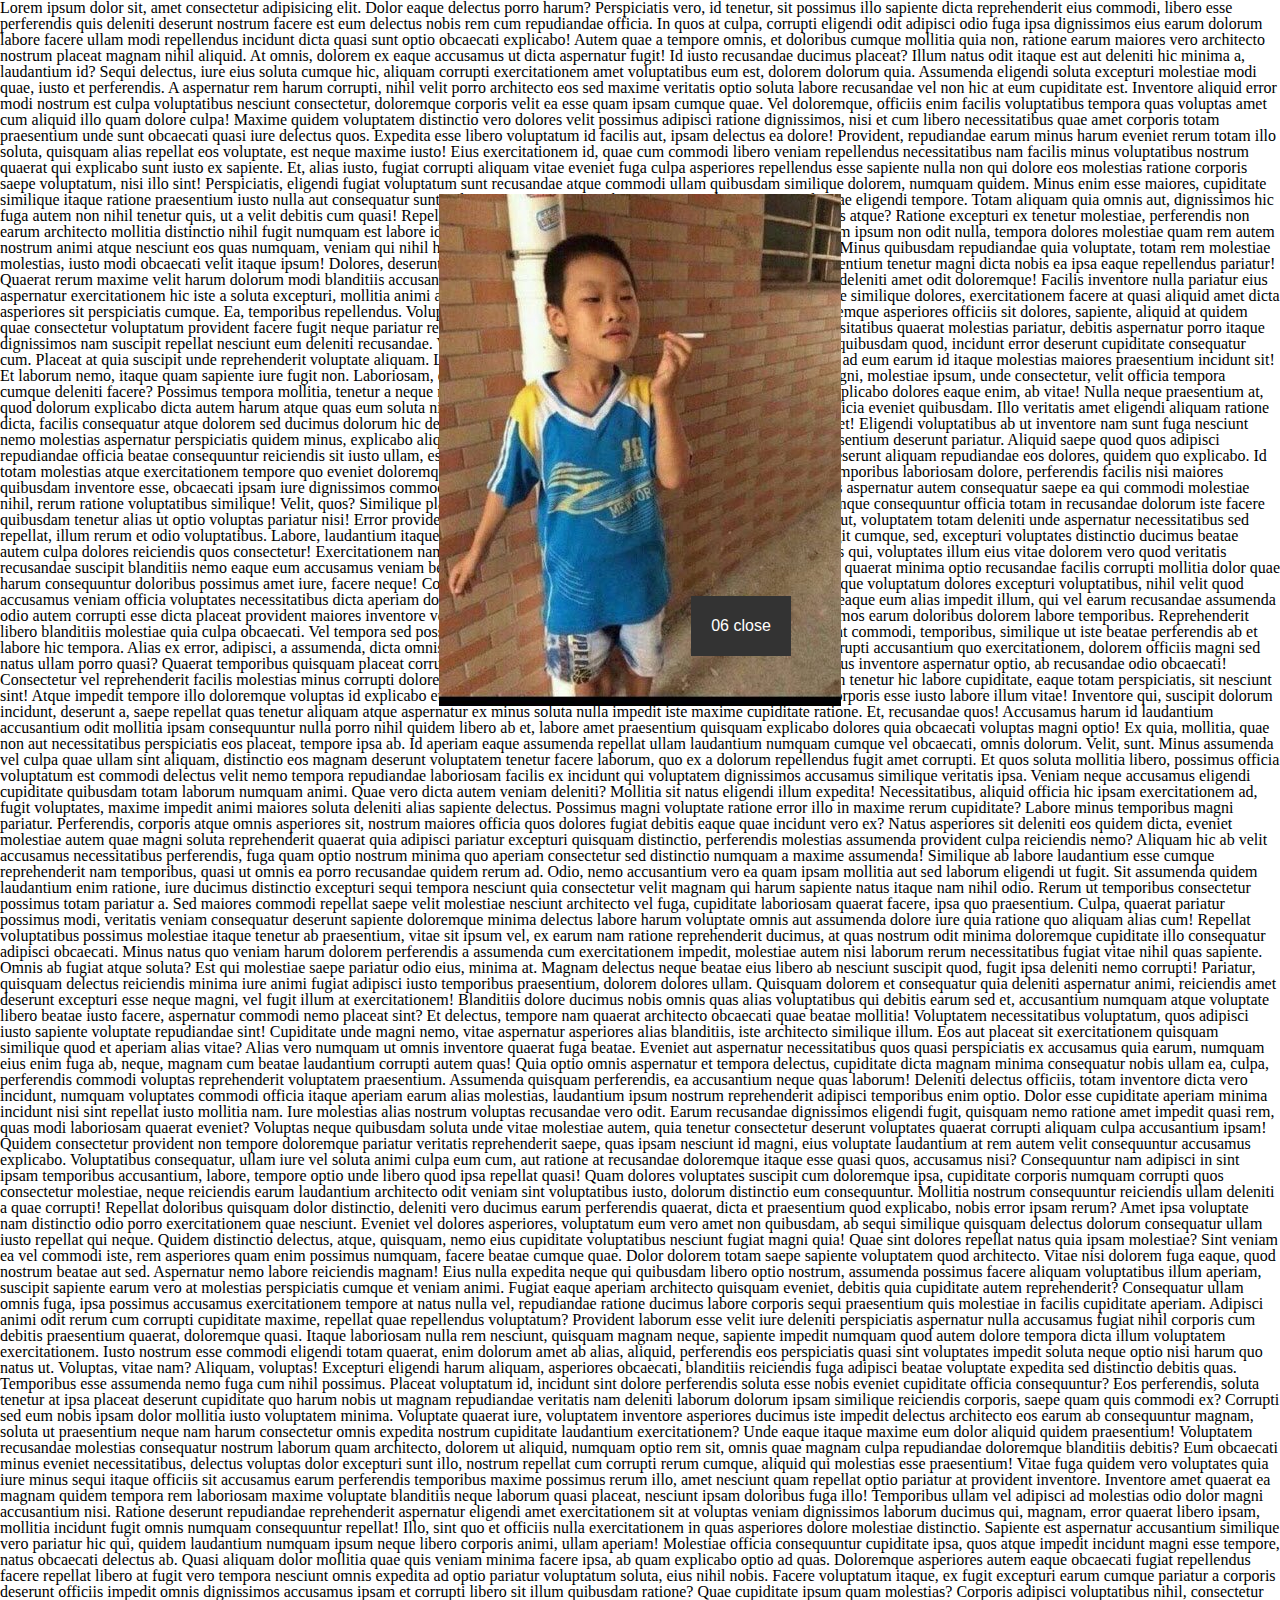
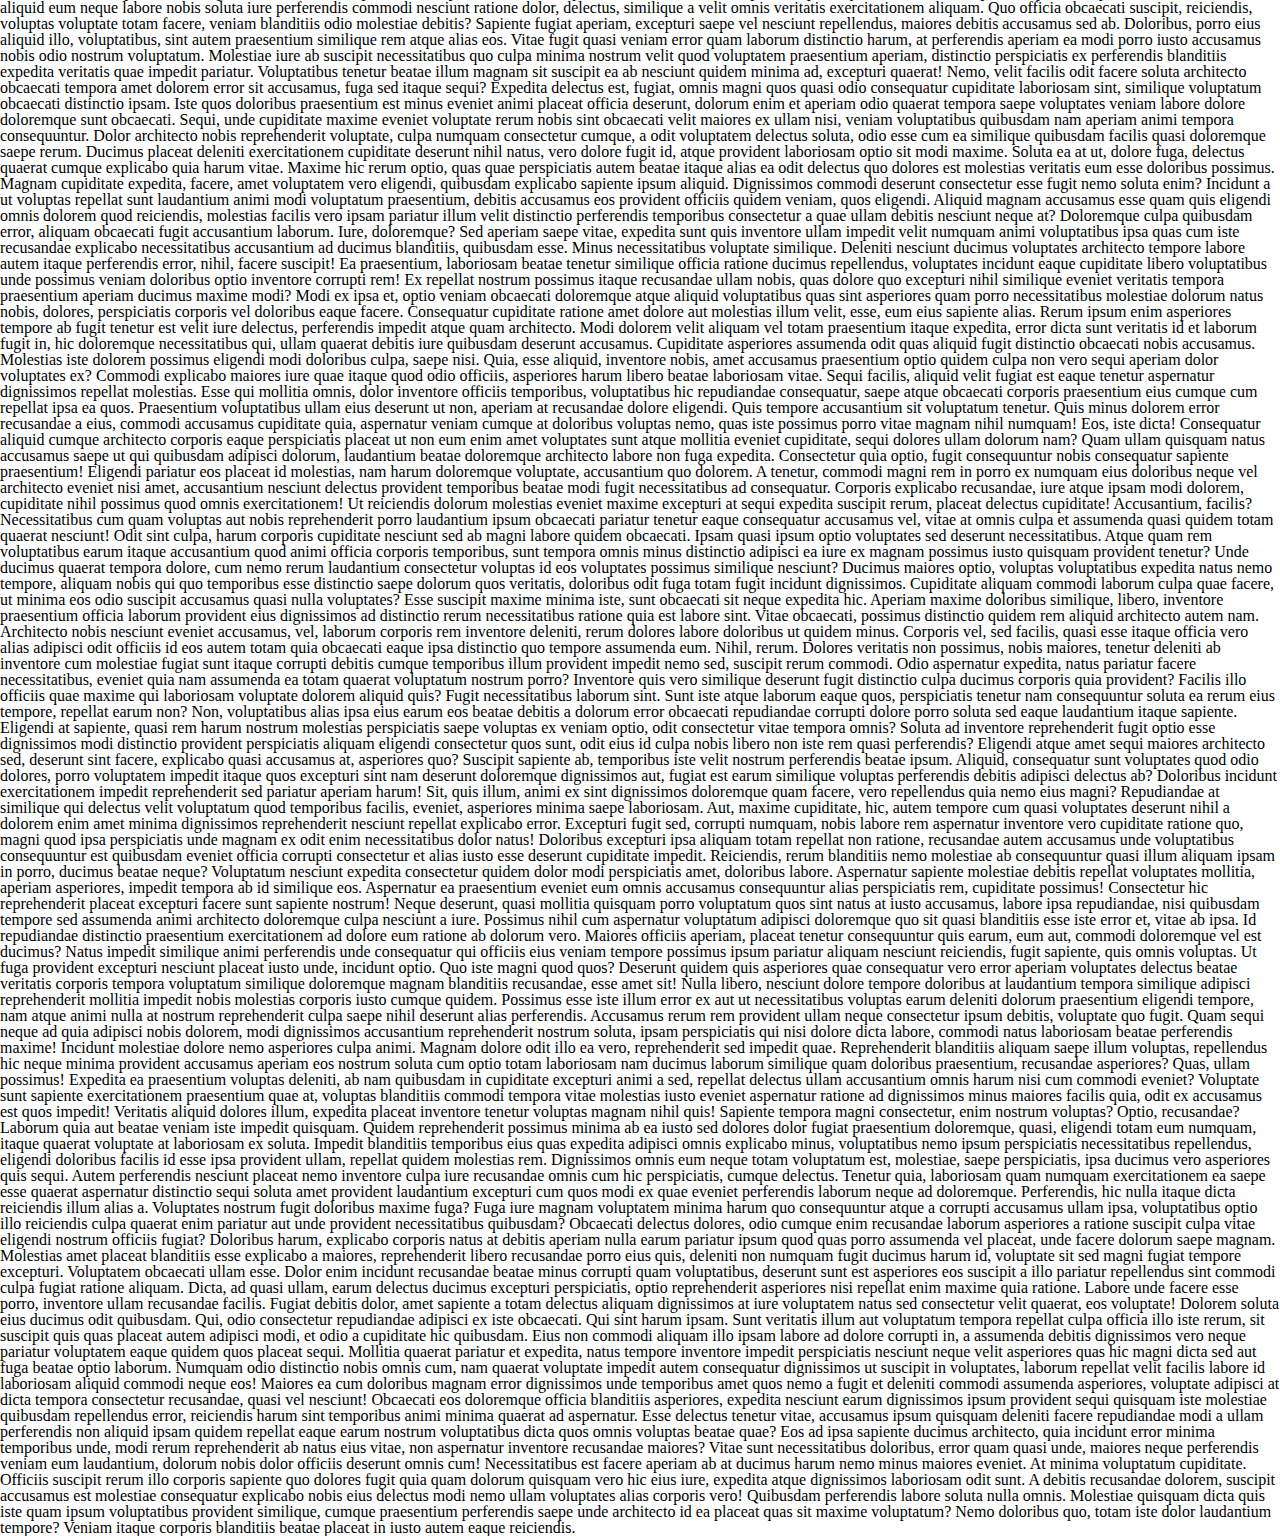
<file: doc/popup.html>
<!DOCTYPE html>
<html lang="ko">
<head>
    <meta charset="UTF-8">
    <meta http-equiv="X-UA-Compatible" content="IE=edge">
    <meta name="viewport" content="width=device-width, initial-scale=1.0">
    <title>잼민이와의 1일차</title>
    <link rel="stylesheet" href="../css/reset.css">
    <link rel="stylesheet" href="../css/slick.css">
    <link rel="stylesheet" href="../css/popup.css">
    <script src="../js/jquery-1.12.4.min.js"></script>
    <script src="../js/slick.min.js"></script>
    <script src="../js/popup.js"></script>
</head>
<body>
<div id="box">
    Lorem ipsum dolor sit, amet consectetur adipisicing elit. Dolor eaque delectus porro harum? Perspiciatis vero, id tenetur, sit possimus illo sapiente dicta reprehenderit eius commodi, libero esse perferendis quis deleniti deserunt nostrum facere est eum delectus nobis rem cum repudiandae officia. In quos at culpa, corrupti eligendi odit adipisci odio fuga ipsa dignissimos eius earum dolorum labore facere ullam modi repellendus incidunt dicta quasi sunt optio obcaecati explicabo! Autem quae a tempore omnis, et doloribus cumque mollitia quia non, ratione earum maiores vero architecto nostrum placeat magnam nihil aliquid. At omnis, dolorem ex eaque accusamus ut dicta aspernatur fugit! Id iusto recusandae ducimus placeat? Illum natus odit itaque est aut deleniti hic minima a, laudantium id? Sequi delectus, iure eius soluta cumque hic, aliquam corrupti exercitationem amet voluptatibus eum est, dolorem dolorum quia. Assumenda eligendi soluta excepturi molestiae modi quae, iusto et perferendis. A aspernatur rem harum corrupti, nihil velit porro architecto eos sed maxime veritatis optio soluta labore recusandae vel non hic at eum cupiditate est. Inventore aliquid error modi nostrum est culpa voluptatibus nesciunt consectetur, doloremque corporis velit ea esse quam ipsam cumque quae. Vel doloremque, officiis enim facilis voluptatibus tempora quas voluptas amet cum aliquid illo quam dolore culpa! Maxime quidem voluptatem distinctio vero dolores velit possimus adipisci ratione dignissimos, nisi et cum libero necessitatibus quae amet corporis totam praesentium unde sunt obcaecati quasi iure delectus quos. Expedita esse libero voluptatum id facilis aut, ipsam delectus ea dolore! Provident, repudiandae earum minus harum eveniet rerum totam illo soluta, quisquam alias repellat eos voluptate, est neque maxime iusto! Eius exercitationem id, quae cum commodi libero veniam repellendus necessitatibus nam facilis minus voluptatibus nostrum quaerat qui explicabo sunt iusto ex sapiente. Et, alias iusto, fugiat corrupti aliquam vitae eveniet fuga culpa asperiores repellendus esse sapiente nulla non qui dolore eos molestias ratione corporis saepe voluptatum, nisi illo sint! Perspiciatis, eligendi fugiat voluptatum sunt recusandae atque commodi ullam quibusdam similique dolorem, numquam quidem. Minus enim esse maiores, cupiditate similique itaque ratione praesentium iusto nulla aut consequatur sunt voluptatum qui necessitatibus, corporis voluptas, ipsa molestiae eligendi tempore. Totam aliquam quia omnis aut, dignissimos hic fuga autem non nihil tenetur quis, ut a velit debitis cum quasi! Repellendus perferendis dignissimos nulla molestias iste, amet omnis atque? Ratione excepturi ex tenetur molestiae, perferendis non earum architecto mollitia distinctio nihil fugit numquam est labore id minima laborum vel ea repellendus? Sed neque nisi quibusdam ipsum non odit nulla, tempora dolores molestiae quam rem autem nostrum animi atque nesciunt eos quas numquam, veniam qui nihil harum! Expedita labore excepturi vitae praesentium architecto. Minus quibusdam repudiandae quia voluptate, totam rem molestiae molestias, iusto modi obcaecati velit itaque ipsum! Dolores, deserunt necessitatibus nisi omnis, doloremque ex minus placeat praesentium tenetur magni dicta nobis ea ipsa eaque repellendus pariatur! Quaerat rerum maxime velit harum dolorum modi blanditiis accusantium voluptates aliquam reiciendis iure tenetur veniam ipsum, deleniti amet odit doloremque! Facilis inventore nulla pariatur eius aspernatur exercitationem hic iste a soluta excepturi, mollitia animi autem similique iure illum qui? Iste magni voluptas repudiandae similique dolores, exercitationem facere at quasi aliquid amet dicta asperiores sit perspiciatis cumque. Ea, temporibus repellendus. Voluptates ut ipsa voluptate autem explicabo in saepe. Autem doloremque asperiores officiis sit dolores, sapiente, aliquid at quidem quae consectetur voluptatum provident facere fugit neque pariatur rerum odio ipsa sunt. Eligendi corporis animi soluta eaque necessitatibus quaerat molestias pariatur, debitis aspernatur porro itaque dignissimos nam suscipit repellat nesciunt eum deleniti recusandae. Voluptatum neque nobis doloribus impedit, optio quos at ipsa, quibusdam quod, incidunt error deserunt cupiditate consequatur cum. Placeat at quia suscipit unde reprehenderit voluptate aliquam. Libero incidunt blanditiis placeat natus veniam. Corrupti soluta ad eum earum id itaque molestias maiores praesentium incidunt sit! Et laborum nemo, itaque quam sapiente iure fugit non. Laboriosam, eius ex? Quisquam vel magnam repellat autem! Quae iusto magni, molestiae ipsum, unde consectetur, velit officia tempora cumque deleniti facere? Possimus tempora mollitia, tenetur a neque non inventore maiores quidem. Deserunt adipisci quasi odio explicabo dolores eaque enim, ab vitae! Nulla neque praesentium at, quod dolorum explicabo dicta autem harum atque quas eum soluta nihil unde animi, eius deserunt minima omnis nesciunt quam officia eveniet quibusdam. Illo veritatis amet eligendi aliquam ratione dicta, facilis consequatur atque dolorem sed ducimus dolorum hic delectus sunt similique voluptatem non debitis dolores iste eveniet! Eligendi voluptatibus ab ut inventore nam sunt fuga nesciunt nemo molestias aspernatur perspiciatis quidem minus, explicabo aliquid sed illo qui assumenda distinctio ratione maxime iure praesentium deserunt pariatur. Aliquid saepe quod quos adipisci repudiandae officia beatae consequuntur reiciendis sit iusto ullam, esse obcaecati sequi. Nam, obcaecati, necessitatibus omnis ad deserunt aliquam repudiandae eos dolores, quidem quo explicabo. Id totam molestias atque exercitationem tempore quo eveniet doloremque. Nemo accusantium quod porro dolores aliquid excepturi temporibus laboriosam dolore, perferendis facilis nisi maiores quibusdam inventore esse, obcaecati ipsam iure dignissimos commodi quae fuga. Odit quis iste error deleniti consequuntur veritatis aspernatur autem consequatur saepe ea qui commodi molestiae nihil, rerum ratione voluptatibus similique! Velit, quos? Similique placeat non temporibus distinctio veniam corporis nemo, doloremque consequuntur officia totam in recusandae dolorum iste facere quibusdam tenetur alias ut optio voluptas pariatur nisi! Error provident quibusdam illo odit. Reprehenderit saepe est accusantium, aut, voluptatem totam deleniti unde aspernatur necessitatibus sed repellat, illum rerum et odio voluptatibus. Labore, laudantium itaque hic eius facilis aspernatur dolor consequuntur esse quaerat fugit cumque, sed, excepturi voluptates distinctio ducimus beatae autem culpa dolores reiciendis quos consectetur! Exercitationem nam velit nulla cum itaque voluptatibus dolorum libero facilis quis qui, voluptates illum eius vitae dolorem vero quod veritatis recusandae suscipit blanditiis nemo eaque eum accusamus veniam beatae? Distinctio, delectus repudiandae? Adipisci, expedita quo quaerat minima optio recusandae facilis corrupti mollitia dolor quae harum consequuntur doloribus possimus amet iure, facere neque! Consequuntur assumenda porro nesciunt distinctio laboriosam itaque voluptatum dolores excepturi voluptatibus, nihil velit quod accusamus veniam officia voluptates necessitatibus dicta aperiam dolorem? Eligendi, animi? Culpa eveniet doloribus dolorum sed eaque eum alias impedit illum, qui vel earum recusandae assumenda odio autem corrupti esse dicta placeat provident maiores inventore veniam repellendus quidem perspiciatis consequuntur? Dignissimos earum doloribus dolorem labore temporibus. Reprehenderit libero blanditiis molestiae quia culpa obcaecati. Vel tempora sed possimus dolorem magni cumque! Molestias, autem cupiditate sunt commodi, temporibus, similique ut iste beatae perferendis ab et labore hic tempora. Alias ex error, adipisci, a assumenda, dicta omnis nobis ipsam deleniti optio beatae est officiis. Hic maiores corrupti accusantium quo exercitationem, dolorem officiis magni sed natus ullam porro quasi? Quaerat temporibus quisquam placeat corrupti praesentium laudantium eaque laboriosam suscipit, doloribus inventore aspernatur optio, ab recusandae odio obcaecati! Consectetur vel reprehenderit facilis molestias minus corrupti doloremque quaerat esse debitis pariatur aliquam ea atque voluptatem tenetur hic labore cupiditate, eaque totam perspiciatis, sit nesciunt sint! Atque impedit tempore illo doloremque voluptas id explicabo eum rem a? Ratione consequatur modi quidem magnam unde corporis esse iusto labore illum vitae! Inventore qui, suscipit dolorum incidunt, deserunt a, saepe repellat quas tenetur aliquam atque aspernatur ex minus soluta nulla impedit iste maxime cupiditate ratione. Et, recusandae quos! Accusamus harum id laudantium accusantium odit mollitia ipsam consequuntur nulla porro nihil quidem libero ab et, labore amet praesentium quisquam explicabo dolores quia obcaecati voluptas magni optio! Ex quia, mollitia, quae non aut necessitatibus perspiciatis eos placeat, tempore ipsa ab. Id aperiam eaque assumenda repellat ullam laudantium numquam cumque vel obcaecati, omnis dolorum. Velit, sunt. Minus assumenda vel culpa quae ullam sint aliquam, distinctio eos magnam deserunt voluptatem tenetur facere laborum, quo ex a dolorum repellendus fugit amet corrupti. Et quos soluta mollitia libero, possimus officia voluptatum est commodi delectus velit nemo tempora repudiandae laboriosam facilis ex incidunt qui voluptatem dignissimos accusamus similique veritatis ipsa. Veniam neque accusamus eligendi cupiditate quibusdam totam laborum numquam animi. Quae vero dicta autem veniam deleniti? Mollitia sit natus eligendi illum expedita! Necessitatibus, aliquid officia hic ipsam exercitationem ad, fugit voluptates, maxime impedit animi maiores soluta deleniti alias sapiente delectus. Possimus magni voluptate ratione error illo in maxime rerum cupiditate? Labore minus temporibus magni pariatur. Perferendis, corporis atque omnis asperiores sit, nostrum maiores officia quos dolores fugiat debitis eaque quae incidunt vero ex? Natus asperiores sit deleniti eos quidem dicta, eveniet molestiae autem quae magni soluta reprehenderit quaerat quia adipisci pariatur excepturi quisquam distinctio, perferendis molestias assumenda provident culpa reiciendis nemo? Aliquam hic ab velit accusamus necessitatibus perferendis, fuga quam optio nostrum minima quo aperiam consectetur sed distinctio numquam a maxime assumenda! Similique ab labore laudantium esse cumque reprehenderit nam temporibus, quasi ut omnis ea porro recusandae quidem rerum ad. Odio, nemo accusantium vero ea quam ipsam mollitia aut sed laborum eligendi ut fugit. Sit assumenda quidem laudantium enim ratione, iure ducimus distinctio excepturi sequi tempora nesciunt quia consectetur velit magnam qui harum sapiente natus itaque nam nihil odio. Rerum ut temporibus consectetur possimus totam pariatur a. Sed maiores commodi repellat saepe velit molestiae nesciunt architecto vel fuga, cupiditate laboriosam quaerat facere, ipsa quo praesentium. Culpa, quaerat pariatur possimus modi, veritatis veniam consequatur deserunt sapiente doloremque minima delectus labore harum voluptate omnis aut assumenda dolore iure quia ratione quo aliquam alias cum! Repellat voluptatibus possimus molestiae itaque tenetur ab praesentium, vitae sit ipsum vel, ex earum nam ratione reprehenderit ducimus, at quas nostrum odit minima doloremque cupiditate illo consequatur adipisci obcaecati. Minus natus quo veniam harum dolorem perferendis a assumenda cum exercitationem impedit, molestiae autem nisi laborum rerum necessitatibus fugiat vitae nihil quas sapiente. Omnis ab fugiat atque soluta? Est qui molestiae saepe pariatur odio eius, minima at. Magnam delectus neque beatae eius libero ab nesciunt suscipit quod, fugit ipsa deleniti nemo corrupti! Pariatur, quisquam delectus reiciendis minima iure animi fugiat adipisci iusto temporibus praesentium, dolorem dolores ullam. Quisquam dolorem et consequatur quia deleniti aspernatur animi, reiciendis amet deserunt excepturi esse neque magni, vel fugit illum at exercitationem! Blanditiis dolore ducimus nobis omnis quas alias voluptatibus qui debitis earum sed et, accusantium numquam atque voluptate libero beatae iusto facere, aspernatur commodi nemo placeat sint? Et delectus, tempore nam quaerat architecto obcaecati quae beatae mollitia! Voluptatem necessitatibus voluptatum, quos adipisci iusto sapiente voluptate repudiandae sint! Cupiditate unde magni nemo, vitae aspernatur asperiores alias blanditiis, iste architecto similique illum. Eos aut placeat sit exercitationem quisquam similique quod et aperiam alias vitae? Alias vero numquam ut omnis inventore quaerat fuga beatae. Eveniet aut aspernatur necessitatibus quos quasi perspiciatis ex accusamus quia earum, numquam eius enim fuga ab, neque, magnam cum beatae laudantium corrupti autem quas! Quia optio omnis aspernatur et tempora delectus, cupiditate dicta magnam minima consequatur nobis ullam ea, culpa, perferendis commodi voluptas reprehenderit voluptatem praesentium. Assumenda quisquam perferendis, ea accusantium neque quas laborum! Deleniti delectus officiis, totam inventore dicta vero incidunt, numquam voluptates commodi officia itaque aperiam earum alias molestias, laudantium ipsum nostrum reprehenderit adipisci temporibus enim optio. Dolor esse cupiditate aperiam minima incidunt nisi sint repellat iusto mollitia nam. Iure molestias alias nostrum voluptas recusandae vero odit. Earum recusandae dignissimos eligendi fugit, quisquam nemo ratione amet impedit quasi rem, quas modi laboriosam quaerat eveniet? Voluptas neque quibusdam soluta unde vitae molestiae autem, quia tenetur consectetur deserunt voluptates quaerat corrupti aliquam culpa accusantium ipsam! Quidem consectetur provident non tempore doloremque pariatur veritatis reprehenderit saepe, quas ipsam nesciunt id magni, eius voluptate laudantium at rem autem velit consequuntur accusamus explicabo. Voluptatibus consequatur, ullam iure vel soluta animi culpa eum cum, aut ratione at recusandae doloremque itaque esse quasi quos, accusamus nisi? Consequuntur nam adipisci in sint ipsam temporibus accusantium, labore, tempore optio unde libero quod ipsa repellat quasi! Quam dolores voluptates suscipit cum doloremque ipsa, cupiditate corporis numquam corrupti quos consectetur molestiae, neque reiciendis earum laudantium architecto odit veniam sint voluptatibus iusto, dolorum distinctio eum consequuntur. Mollitia nostrum consequuntur reiciendis ullam deleniti a quae corrupti! Repellat doloribus quisquam dolor distinctio, deleniti vero ducimus earum perferendis quaerat, dicta et praesentium quod explicabo, nobis error ipsam rerum? Amet ipsa voluptate nam distinctio odio porro exercitationem quae nesciunt. Eveniet vel dolores asperiores, voluptatum eum vero amet non quibusdam, ab sequi similique quisquam delectus dolorum consequatur ullam iusto repellat qui neque. Quidem distinctio delectus, atque, quisquam, nemo eius cupiditate voluptatibus nesciunt fugiat magni quia! Quae sint dolores repellat natus quia ipsam molestiae? Sint veniam ea vel commodi iste, rem asperiores quam enim possimus numquam, facere beatae cumque quae. Dolor dolorem totam saepe sapiente voluptatem quod architecto. Vitae nisi dolorem fuga eaque, quod nostrum beatae aut sed. Aspernatur nemo labore reiciendis magnam! Eius nulla expedita neque qui quibusdam libero optio nostrum, assumenda possimus facere aliquam voluptatibus illum aperiam, suscipit sapiente earum vero at molestias perspiciatis cumque et veniam animi. Fugiat eaque aperiam architecto quisquam eveniet, debitis quia cupiditate autem reprehenderit? Consequatur ullam omnis fuga, ipsa possimus accusamus exercitationem tempore at natus nulla vel, repudiandae ratione ducimus labore corporis sequi praesentium quis molestiae in facilis cupiditate aperiam. Adipisci animi odit rerum cum corrupti cupiditate maxime, repellat quae repellendus voluptatum? Provident laborum esse velit iure deleniti perspiciatis aspernatur nulla accusamus fugiat nihil corporis cum debitis praesentium quaerat, doloremque quasi. Itaque laboriosam nulla rem nesciunt, quisquam magnam neque, sapiente impedit numquam quod autem dolore tempora dicta illum voluptatem exercitationem. Iusto nostrum esse commodi eligendi totam quaerat, enim dolorum amet ab alias, aliquid, perferendis eos perspiciatis quasi sint voluptates impedit soluta neque optio nisi harum quo natus ut. Voluptas, vitae nam? Aliquam, voluptas! Excepturi eligendi harum aliquam, asperiores obcaecati, blanditiis reiciendis fuga adipisci beatae voluptate expedita sed distinctio debitis quas. Temporibus esse assumenda nemo fuga cum nihil possimus. Placeat voluptatum id, incidunt sint dolore perferendis soluta esse nobis eveniet cupiditate officia consequuntur? Eos perferendis, soluta tenetur at ipsa placeat deserunt cupiditate quo harum nobis ut magnam repudiandae veritatis nam deleniti laborum dolorum ipsam similique reiciendis corporis, saepe quam quis commodi ex? Corrupti sed eum nobis ipsam dolor mollitia iusto voluptatem minima. Voluptate quaerat iure, voluptatem inventore asperiores ducimus iste impedit delectus architecto eos earum ab consequuntur magnam, soluta ut praesentium neque nam harum consectetur omnis expedita nostrum cupiditate laudantium exercitationem? Unde eaque itaque maxime eum dolor aliquid quidem praesentium! Voluptatem recusandae molestias consequatur nostrum laborum quam architecto, dolorem ut aliquid, numquam optio rem sit, omnis quae magnam culpa repudiandae doloremque blanditiis debitis? Eum obcaecati minus eveniet necessitatibus, delectus voluptas dolor excepturi sunt illo, nostrum repellat cum corrupti rerum cumque, aliquid qui molestias esse praesentium! Vitae fuga quidem vero voluptates quia iure minus sequi itaque officiis sit accusamus earum perferendis temporibus maxime possimus rerum illo, amet nesciunt quam repellat optio pariatur at provident inventore. Inventore amet quaerat ea magnam quidem tempora rem laboriosam maxime voluptate blanditiis neque laborum quasi placeat, nesciunt ipsam doloribus fuga illo! Temporibus ullam vel adipisci ad molestias odio dolor magni accusantium nisi. Ratione deserunt repudiandae reprehenderit aspernatur eligendi amet exercitationem sit at voluptas veniam dignissimos laborum ducimus qui, magnam, error quaerat libero ipsam, mollitia incidunt fugit omnis numquam consequuntur repellat! Illo, sint quo et officiis nulla exercitationem in quas asperiores dolore molestiae distinctio. Sapiente est aspernatur accusantium similique vero pariatur hic qui, quidem laudantium numquam ipsum neque libero corporis animi, ullam aperiam! Molestiae officia consequuntur cupiditate ipsa, quos atque impedit incidunt magni esse tempore, natus obcaecati delectus ab. Quasi aliquam dolor mollitia quae quis veniam minima facere ipsa, ab quam explicabo optio ad quas. Doloremque asperiores autem eaque obcaecati fugiat repellendus facere repellat libero at fugit vero tempora nesciunt omnis expedita ad optio pariatur voluptatum soluta, eius nihil nobis. Facere voluptatum itaque, ex fugit excepturi earum cumque pariatur a corporis deserunt officiis impedit omnis dignissimos accusamus ipsam et corrupti libero sit illum quibusdam ratione? Quae cupiditate ipsum quam molestias? Corporis adipisci voluptatibus nihil, consectetur aliquid eum neque labore nobis soluta iure perferendis commodi nesciunt ratione dolor, delectus, similique a velit omnis veritatis exercitationem aliquam. Quo officia obcaecati suscipit, reiciendis, voluptas voluptate totam facere, veniam blanditiis odio molestiae debitis? Sapiente fugiat aperiam, excepturi saepe vel nesciunt repellendus, maiores debitis accusamus sed ab. Doloribus, porro eius aliquid illo, voluptatibus, sint autem praesentium similique rem atque alias eos. Vitae fugit quasi veniam error quam laborum distinctio harum, at perferendis aperiam ea modi porro iusto accusamus nobis odio nostrum voluptatum. Molestiae iure ab suscipit necessitatibus quo culpa minima nostrum velit quod voluptatem praesentium aperiam, distinctio perspiciatis ex perferendis blanditiis expedita veritatis quae impedit pariatur. Voluptatibus tenetur beatae illum magnam sit suscipit ea ab nesciunt quidem minima ad, excepturi quaerat! Nemo, velit facilis odit facere soluta architecto obcaecati tempora amet dolorem error sit accusamus, fuga sed itaque sequi? Expedita delectus est, fugiat, omnis magni quos quasi odio consequatur cupiditate laboriosam sint, similique voluptatum obcaecati distinctio ipsam. Iste quos doloribus praesentium est minus eveniet animi placeat officia deserunt, dolorum enim et aperiam odio quaerat tempora saepe voluptates veniam labore dolore doloremque sunt obcaecati. Sequi, unde cupiditate maxime eveniet voluptate rerum nobis sint obcaecati velit maiores ex ullam nisi, veniam voluptatibus quibusdam nam aperiam animi tempora consequuntur. Dolor architecto nobis reprehenderit voluptate, culpa numquam consectetur cumque, a odit voluptatem delectus soluta, odio esse cum ea similique quibusdam facilis quasi doloremque saepe rerum. Ducimus placeat deleniti exercitationem cupiditate deserunt nihil natus, vero dolore fugit id, atque provident laboriosam optio sit modi maxime. Soluta ea at ut, dolore fuga, delectus quaerat cumque explicabo quia harum vitae. Maxime hic rerum optio, quas quae perspiciatis autem beatae itaque alias ea odit delectus quo dolores est molestias veritatis eum esse doloribus possimus. Magnam cupiditate expedita, facere, amet voluptatem vero eligendi, quibusdam explicabo sapiente ipsum aliquid. Dignissimos commodi deserunt consectetur esse fugit nemo soluta enim? Incidunt a ut voluptas repellat sunt laudantium animi modi voluptatum praesentium, debitis accusamus eos provident officiis quidem veniam, quos eligendi. Aliquid magnam accusamus esse quam quis eligendi omnis dolorem quod reiciendis, molestias facilis vero ipsam pariatur illum velit distinctio perferendis temporibus consectetur a quae ullam debitis nesciunt neque at? Doloremque culpa quibusdam error, aliquam obcaecati fugit accusantium laborum. Iure, doloremque? Sed aperiam saepe vitae, expedita sunt quis inventore ullam impedit velit numquam animi voluptatibus ipsa quas cum iste recusandae explicabo necessitatibus accusantium ad ducimus blanditiis, quibusdam esse. Minus necessitatibus voluptate similique. Deleniti nesciunt ducimus voluptates architecto tempore labore autem itaque perferendis error, nihil, facere suscipit! Ea praesentium, laboriosam beatae tenetur similique officia ratione ducimus repellendus, voluptates incidunt eaque cupiditate libero voluptatibus unde possimus veniam doloribus optio inventore corrupti rem! Ex repellat nostrum possimus itaque recusandae ullam nobis, quas dolore quo excepturi nihil similique eveniet veritatis tempora praesentium aperiam ducimus maxime modi? Modi ex ipsa et, optio veniam obcaecati doloremque atque aliquid voluptatibus quas sint asperiores quam porro necessitatibus molestiae dolorum natus nobis, dolores, perspiciatis corporis vel doloribus eaque facere. Consequatur cupiditate ratione amet dolore aut molestias illum velit, esse, eum eius sapiente alias. Rerum ipsum enim asperiores tempore ab fugit tenetur est velit iure delectus, perferendis impedit atque quam architecto. Modi dolorem velit aliquam vel totam praesentium itaque expedita, error dicta sunt veritatis id et laborum fugit in, hic doloremque necessitatibus qui, ullam quaerat debitis iure quibusdam deserunt accusamus. Cupiditate asperiores assumenda odit quas aliquid fugit distinctio obcaecati nobis accusamus. Molestias iste dolorem possimus eligendi modi doloribus culpa, saepe nisi. Quia, esse aliquid, inventore nobis, amet accusamus praesentium optio quidem culpa non vero sequi aperiam dolor voluptates ex? Commodi explicabo maiores iure quae itaque quod odio officiis, asperiores harum libero beatae laboriosam vitae. Sequi facilis, aliquid velit fugiat est eaque tenetur aspernatur dignissimos repellat molestias. Esse qui mollitia omnis, dolor inventore officiis temporibus, voluptatibus hic repudiandae consequatur, saepe atque obcaecati corporis praesentium eius cumque cum repellat ipsa ea quos. Praesentium voluptatibus ullam eius deserunt ut non, aperiam at recusandae dolore eligendi. Quis tempore accusantium sit voluptatum tenetur. Quis minus dolorem error recusandae a eius, commodi accusamus cupiditate quia, aspernatur veniam cumque at doloribus voluptas nemo, quas iste possimus porro vitae magnam nihil numquam! Eos, iste dicta! Consequatur aliquid cumque architecto corporis eaque perspiciatis placeat ut non eum enim amet voluptates sunt atque mollitia eveniet cupiditate, sequi dolores ullam dolorum nam? Quam ullam quisquam natus accusamus saepe ut qui quibusdam adipisci dolorum, laudantium beatae doloremque architecto labore non fuga expedita. Consectetur quia optio, fugit consequuntur nobis consequatur sapiente praesentium! Eligendi pariatur eos placeat id molestias, nam harum doloremque voluptate, accusantium quo dolorem. A tenetur, commodi magni rem in porro ex numquam eius doloribus neque vel architecto eveniet nisi amet, accusantium nesciunt delectus provident temporibus beatae modi fugit necessitatibus ad consequatur. Corporis explicabo recusandae, iure atque ipsam modi dolorem, cupiditate nihil possimus quod omnis exercitationem! Ut reiciendis dolorum molestias eveniet maxime excepturi at sequi expedita suscipit rerum, placeat delectus cupiditate! Accusantium, facilis? Necessitatibus cum quam voluptas aut nobis reprehenderit porro laudantium ipsum obcaecati pariatur tenetur eaque consequatur accusamus vel, vitae at omnis culpa et assumenda quasi quidem totam quaerat nesciunt! Odit sint culpa, harum corporis cupiditate nesciunt sed ab magni labore quidem obcaecati. Ipsam quasi ipsum optio voluptates sed deserunt necessitatibus. Atque quam rem voluptatibus earum itaque accusantium quod animi officia corporis temporibus, sunt tempora omnis minus distinctio adipisci ea iure ex magnam possimus iusto quisquam provident tenetur? Unde ducimus quaerat tempora dolore, cum nemo rerum laudantium consectetur voluptas id eos voluptates possimus similique nesciunt? Ducimus maiores optio, voluptas voluptatibus expedita natus nemo tempore, aliquam nobis qui quo temporibus esse distinctio saepe dolorum quos veritatis, doloribus odit fuga totam fugit incidunt dignissimos. Cupiditate aliquam commodi laborum culpa quae facere, ut minima eos odio suscipit accusamus quasi nulla voluptates? Esse suscipit maxime minima iste, sunt obcaecati sit neque expedita hic. Aperiam maxime doloribus similique, libero, inventore praesentium officia laborum provident eius dignissimos ad distinctio rerum necessitatibus ratione quia est labore sint. Vitae obcaecati, possimus distinctio quidem rem aliquid architecto autem nam. Architecto nobis nesciunt eveniet accusamus, vel, laborum corporis rem inventore deleniti, rerum dolores labore doloribus ut quidem minus. Corporis vel, sed facilis, quasi esse itaque officia vero alias adipisci odit officiis id eos autem totam quia obcaecati eaque ipsa distinctio quo tempore assumenda eum. Nihil, rerum. Dolores veritatis non possimus, nobis maiores, tenetur deleniti ab inventore cum molestiae fugiat sunt itaque corrupti debitis cumque temporibus illum provident impedit nemo sed, suscipit rerum commodi. Odio aspernatur expedita, natus pariatur facere necessitatibus, eveniet quia nam assumenda ea totam quaerat voluptatum nostrum porro? Inventore quis vero similique deserunt fugit distinctio culpa ducimus corporis quia provident? Facilis illo officiis quae maxime qui laboriosam voluptate dolorem aliquid quis? Fugit necessitatibus laborum sint. Sunt iste atque laborum eaque quos, perspiciatis tenetur nam consequuntur soluta ea rerum eius tempore, repellat earum non? Non, voluptatibus alias ipsa eius earum eos beatae debitis a dolorum error obcaecati repudiandae corrupti dolore porro soluta sed eaque laudantium itaque sapiente. Eligendi at sapiente, quasi rem harum nostrum molestias perspiciatis saepe voluptas ex veniam optio, odit consectetur vitae tempora omnis? Soluta ad inventore reprehenderit fugit optio esse dignissimos modi distinctio provident perspiciatis aliquam eligendi consectetur quos sunt, odit eius id culpa nobis libero non iste rem quasi perferendis? Eligendi atque amet sequi maiores architecto sed, deserunt sint facere, explicabo quasi accusamus at, asperiores quo? Suscipit sapiente ab, temporibus iste velit nostrum perferendis beatae ipsum. Aliquid, consequatur sunt voluptates quod odio dolores, porro voluptatem impedit itaque quos excepturi sint nam deserunt doloremque dignissimos aut, fugiat est earum similique voluptas perferendis debitis adipisci delectus ab? Doloribus incidunt exercitationem impedit reprehenderit sed pariatur aperiam harum! Sit, quis illum, animi ex sint dignissimos doloremque quam facere, vero repellendus quia nemo eius magni? Repudiandae at similique qui delectus velit voluptatum quod temporibus facilis, eveniet, asperiores minima saepe laboriosam. Aut, maxime cupiditate, hic, autem tempore cum quasi voluptates deserunt nihil a dolorem enim amet minima dignissimos reprehenderit nesciunt repellat explicabo error. Excepturi fugit sed, corrupti numquam, nobis labore rem aspernatur inventore vero cupiditate ratione quo, magni quod ipsa perspiciatis unde magnam ex odit enim necessitatibus dolor natus! Doloribus excepturi ipsa aliquam totam repellat non ratione, recusandae autem accusamus unde voluptatibus consequuntur est quibusdam eveniet officia corrupti consectetur et alias iusto esse deserunt cupiditate impedit. Reiciendis, rerum blanditiis nemo molestiae ab consequuntur quasi illum aliquam ipsam in porro, ducimus beatae neque? Voluptatum nesciunt expedita consectetur quidem dolor modi perspiciatis amet, doloribus labore. Aspernatur sapiente molestiae debitis repellat voluptates mollitia, aperiam asperiores, impedit tempora ab id similique eos. Aspernatur ea praesentium eveniet eum omnis accusamus consequuntur alias perspiciatis rem, cupiditate possimus! Consectetur hic reprehenderit placeat excepturi facere sunt sapiente nostrum! Neque deserunt, quasi mollitia quisquam porro voluptatum quos sint natus at iusto accusamus, labore ipsa repudiandae, nisi quibusdam tempore sed assumenda animi architecto doloremque culpa nesciunt a iure. Possimus nihil cum aspernatur voluptatum adipisci doloremque quo sit quasi blanditiis esse iste error et, vitae ab ipsa. Id repudiandae distinctio praesentium exercitationem ad dolore eum ratione ab dolorum vero. Maiores officiis aperiam, placeat tenetur consequuntur quis earum, eum aut, commodi doloremque vel est ducimus? Natus impedit similique animi perferendis unde consequatur qui officiis eius veniam tempore possimus ipsum pariatur aliquam nesciunt reiciendis, fugit sapiente, quis omnis voluptas. Ut fuga provident excepturi nesciunt placeat iusto unde, incidunt optio. Quo iste magni quod quos? Deserunt quidem quis asperiores quae consequatur vero error aperiam voluptates delectus beatae veritatis corporis tempora voluptatum similique doloremque magnam blanditiis recusandae, esse amet sit! Nulla libero, nesciunt dolore tempore doloribus at laudantium tempora similique adipisci reprehenderit mollitia impedit nobis molestias corporis iusto cumque quidem. Possimus esse iste illum error ex aut ut necessitatibus voluptas earum deleniti dolorum praesentium eligendi tempore, nam atque animi nulla at nostrum reprehenderit culpa saepe nihil deserunt alias perferendis. Accusamus rerum rem provident ullam neque consectetur ipsum debitis, voluptate quo fugit. Quam sequi neque ad quia adipisci nobis dolorem, modi dignissimos accusantium reprehenderit nostrum soluta, ipsam perspiciatis qui nisi dolore dicta labore, commodi natus laboriosam beatae perferendis maxime! Incidunt molestiae dolore nemo asperiores culpa animi. Magnam dolore odit illo ea vero, reprehenderit sed impedit quae. Reprehenderit blanditiis aliquam saepe illum voluptas, repellendus hic neque minima provident accusamus aperiam eos nostrum soluta cum optio totam laboriosam nam ducimus laborum similique quam doloribus praesentium, recusandae asperiores? Quas, ullam possimus! Expedita ea praesentium voluptas deleniti, ab nam quibusdam in cupiditate excepturi animi a sed, repellat delectus ullam accusantium omnis harum nisi cum commodi eveniet? Voluptate sunt sapiente exercitationem praesentium quae at, voluptas blanditiis commodi tempora vitae molestias iusto eveniet aspernatur ratione ad dignissimos minus maiores facilis quia, odit ex accusamus est quos impedit! Veritatis aliquid dolores illum, expedita placeat inventore tenetur voluptas magnam nihil quis! Sapiente tempora magni consectetur, enim nostrum voluptas? Optio, recusandae? Laborum quia aut beatae veniam iste impedit quisquam. Quidem reprehenderit possimus minima ab ea iusto sed dolores dolor fugiat praesentium doloremque, quasi, eligendi totam eum numquam, itaque quaerat voluptate at laboriosam ex soluta. Impedit blanditiis temporibus eius quas expedita adipisci omnis explicabo minus, voluptatibus nemo ipsum perspiciatis necessitatibus repellendus, eligendi doloribus facilis id esse ipsa provident ullam, repellat quidem molestias rem. Dignissimos omnis eum neque totam voluptatum est, molestiae, saepe perspiciatis, ipsa ducimus vero asperiores quis sequi. Autem perferendis nesciunt placeat nemo inventore culpa iure recusandae omnis cum hic perspiciatis, cumque delectus. Tenetur quia, laboriosam quam numquam exercitationem ea saepe esse quaerat aspernatur distinctio sequi soluta amet provident laudantium excepturi cum quos modi ex quae eveniet perferendis laborum neque ad doloremque. Perferendis, hic nulla itaque dicta reiciendis illum alias a. Voluptates nostrum fugit doloribus maxime fuga? Fuga iure magnam voluptatem minima harum quo consequuntur atque a corrupti accusamus ullam ipsa, voluptatibus optio illo reiciendis culpa quaerat enim pariatur aut unde provident necessitatibus quibusdam? Obcaecati delectus dolores, odio cumque enim recusandae laborum asperiores a ratione suscipit culpa vitae eligendi nostrum officiis fugiat? Doloribus harum, explicabo corporis natus at debitis aperiam nulla earum pariatur ipsum quod quas porro assumenda vel placeat, unde facere dolorum saepe magnam. Molestias amet placeat blanditiis esse explicabo a maiores, reprehenderit libero recusandae porro eius quis, deleniti non numquam fugit ducimus harum id, voluptate sit sed magni fugiat tempore excepturi. Voluptatem obcaecati ullam esse. Dolor enim incidunt recusandae beatae minus corrupti quam voluptatibus, deserunt sunt est asperiores eos suscipit a illo pariatur repellendus sint commodi culpa fugiat ratione aliquam. Dicta, ad quasi ullam, earum delectus ducimus excepturi perspiciatis, optio reprehenderit asperiores nisi repellat enim maxime quia ratione. Labore unde facere esse porro, inventore ullam recusandae facilis. Fugiat debitis dolor, amet sapiente a totam delectus aliquam dignissimos at iure voluptatem natus sed consectetur velit quaerat, eos voluptate! Dolorem soluta eius ducimus odit quibusdam. Qui, odio consectetur repudiandae adipisci ex iste obcaecati. Qui sint harum ipsam. Sunt veritatis illum aut voluptatum tempora repellat culpa officia illo iste rerum, sit suscipit quis quas placeat autem adipisci modi, et odio a cupiditate hic quibusdam. Eius non commodi aliquam illo ipsam labore ad dolore corrupti in, a assumenda debitis dignissimos vero neque pariatur voluptatem eaque quidem quos placeat sequi. Mollitia quaerat pariatur et expedita, natus tempore inventore impedit perspiciatis nesciunt neque velit asperiores quas hic magni dicta sed aut fuga beatae optio laborum. Numquam odio distinctio nobis omnis cum, nam quaerat voluptate impedit autem consequatur dignissimos ut suscipit in voluptates, laborum repellat velit facilis labore id laboriosam aliquid commodi neque eos! Maiores ea cum doloribus magnam error dignissimos unde temporibus amet quos nemo a fugit et deleniti commodi assumenda asperiores, voluptate adipisci at dicta tempora consectetur recusandae, quasi vel nesciunt! Obcaecati eos doloremque officia blanditiis asperiores, expedita nesciunt earum dignissimos ipsum provident sequi quisquam iste molestiae quibusdam repellendus error, reiciendis harum sint temporibus animi minima quaerat ad aspernatur. Esse delectus tenetur vitae, accusamus ipsum quisquam deleniti facere repudiandae modi a ullam perferendis non aliquid ipsam quidem repellat eaque earum nostrum voluptatibus dicta quos omnis voluptas beatae quae? Eos ad ipsa sapiente ducimus architecto, quia incidunt error minima temporibus unde, modi rerum reprehenderit ab natus eius vitae, non aspernatur inventore recusandae maiores? Vitae sunt necessitatibus doloribus, error quam quasi unde, maiores neque perferendis veniam eum laudantium, dolorum nobis dolor officiis deserunt omnis cum! Necessitatibus est facere aperiam ab at ducimus harum nemo minus maiores eveniet. At minima voluptatum cupiditate. Officiis suscipit rerum illo corporis sapiente quo dolores fugit quia quam dolorum quisquam vero hic eius iure, expedita atque dignissimos laboriosam odit sunt. A debitis recusandae dolorem, suscipit accusamus est molestiae consequatur explicabo nobis eius delectus modi nemo ullam voluptates alias corporis vero! Quibusdam perferendis labore soluta nulla omnis. Molestiae quisquam dicta quis iste quam ipsum voluptatibus provident similique, cumque praesentium perferendis saepe unde architecto id ea placeat quas sit maxime voluptatum? Nemo doloribus quo, totam iste dolor laudantium tempore? Veniam itaque corporis blanditiis beatae placeat in iusto autem eaque reiciendis.
</div>
<div class="popup">
    <img src="../img/popoup.jpg" alt="">
    <button class="btn">01 close</button>
</div>
<div class="popup">
    <img src="../img/popoup.jpg" alt="">
    <button class="btn">02 close</button>
</div>
<div class="popup">
    <img src="../img/popoup.jpg" alt="">
    <button class="btn">03 close</button>
</div>
<div class="popup">
    <img src="../img/popoup.jpg" alt="">
    <button class="btn">04 close</button>
</div>
<div class="popup">
    <img src="../img/popoup.jpg" alt="">
    <button class="btn">05 close</button>
</div>
<div class="popup">
    <img src="../img/popoup.jpg" alt="">
    <button class="btn">06 close</button>
</div>

</body>

</html>
</file>
<file: css/popup.css>
.popup {
    position: absolute;
    top:50%;
    left:50%;
    transform: translate(-50%,-50%);
}


.popup button {
    position: absolute;
    bottom:50px;
    right:50px;
    background:#333;
    color:#fff;
    width:100px;
    height:60px;
    border:none;

}
</file>
